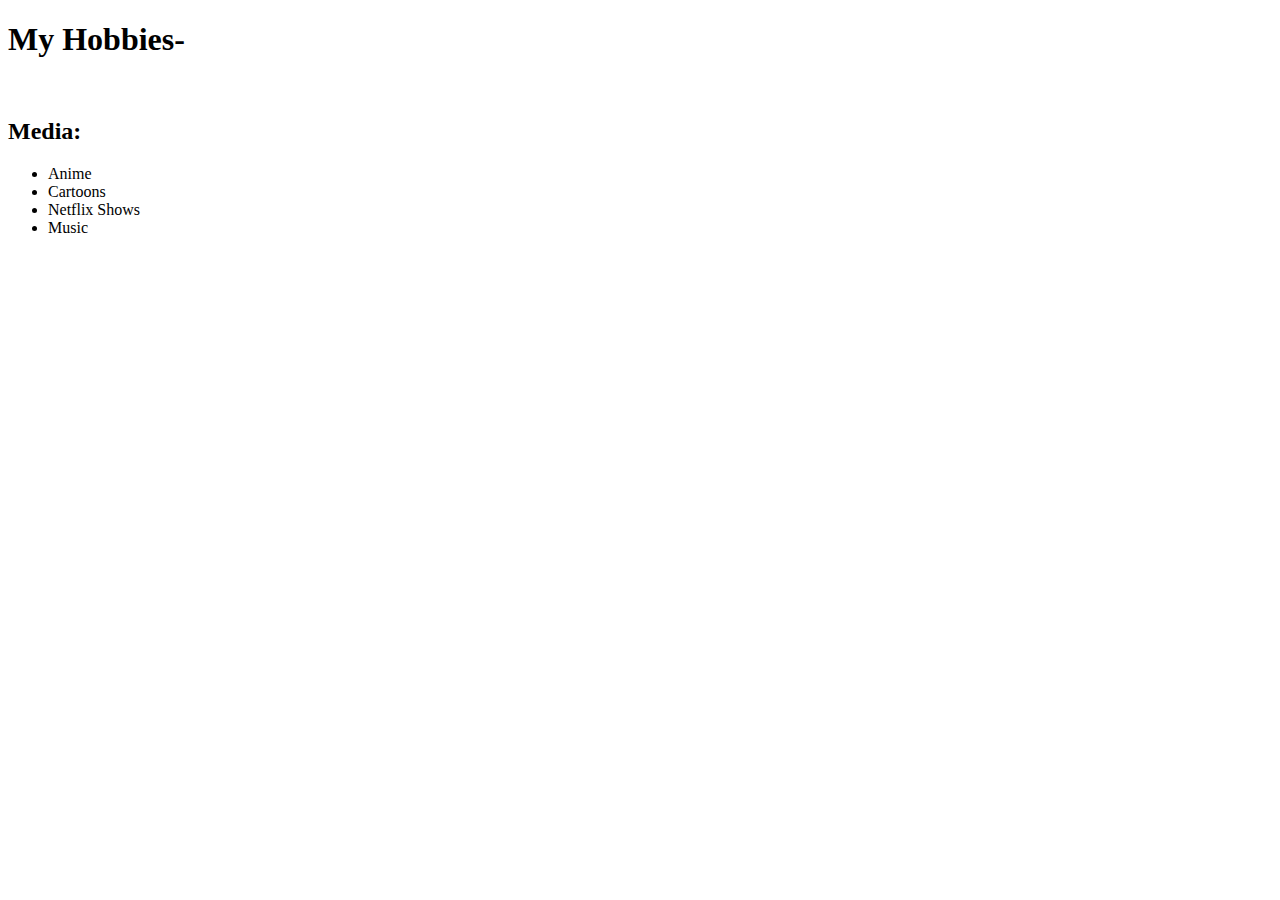
<file: Hobbies.html>
<!DOCTYPE html>
<html lang="en">
<head>
    <meta charset="UTF-8">
    <title>My Hobbies</title>
</head>
<body>
<h1>My Hobbies-</h1><br>
<h2>Media:</h2>
<ul>
    <li>Anime</li>
    <li>Cartoons</li>
    <li>Netflix Shows</li>
    <li>Music</li>
</ul>


</body>
</html>
</file>
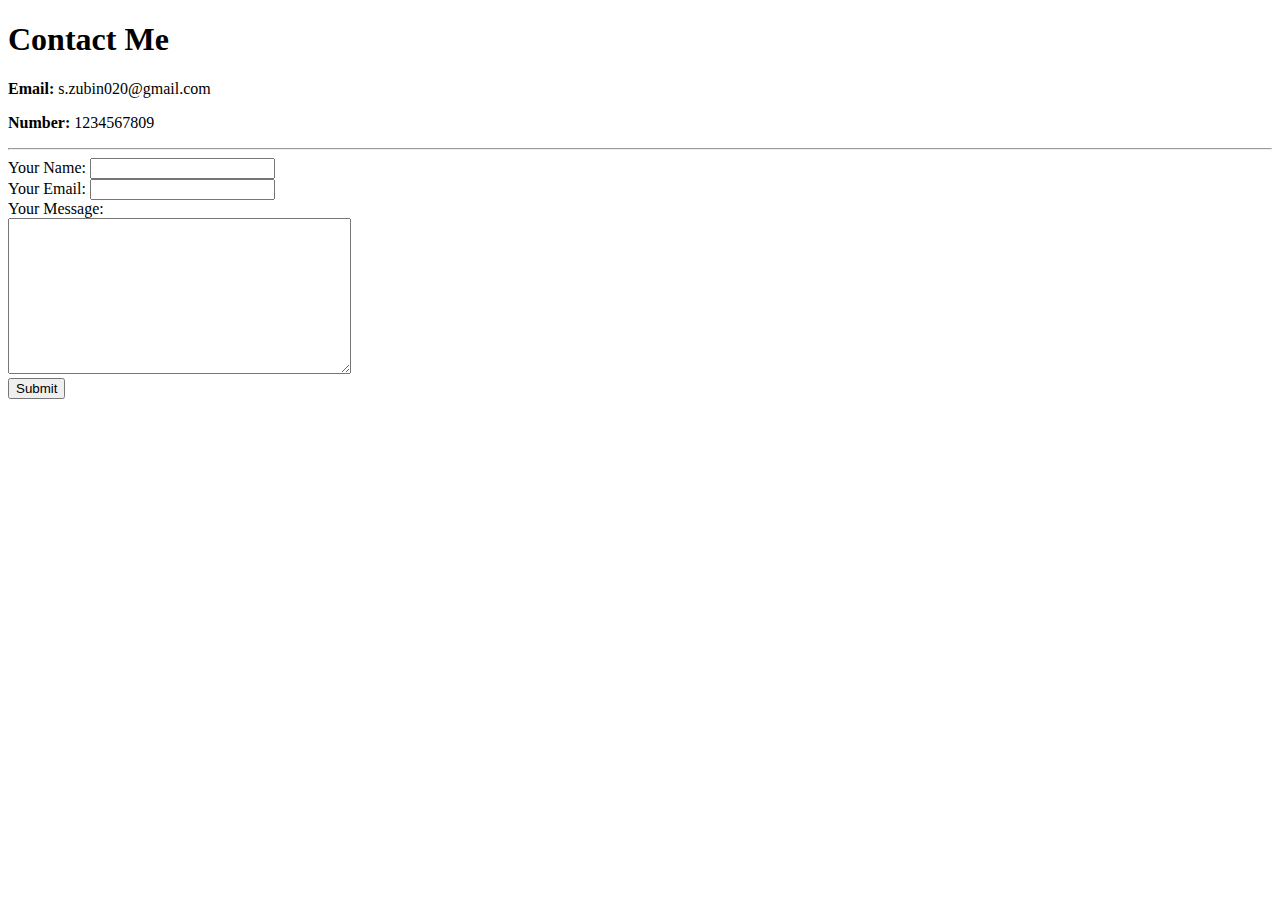
<file: MyContact.html>
<!DOCTYPE html>
<html lang="en">
<head>
    <meta charset="UTF-8">
    <title>Contact Me</title>
</head>
<body>
<h1>Contact Me</h1>
<form action="mailto:s.zubin020@gmail.com" method="post" enctype="text/plain"> <!--- method = post will perform all actions in the form tags when you click on submit and enctype = text/plain will remove weird symbols--->
    <p><strong>Email: </strong>s.zubin020@gmail.com</p>
    <p><strong>Number: </strong>1234567809</p>
    <hr size="2">
    <label>Your Name: </label>
    <input type="text" name="yourName"><br>
    <label>Your Email: </label>
    <input type="email" name="yourEmail">
    <br>
    <label>Your Message:</label>
    <br>
    <textarea rows="10" cols="40"></textarea>
    <br>
    <input type="submit" action>
</form>

</body>
</html>
</file>
